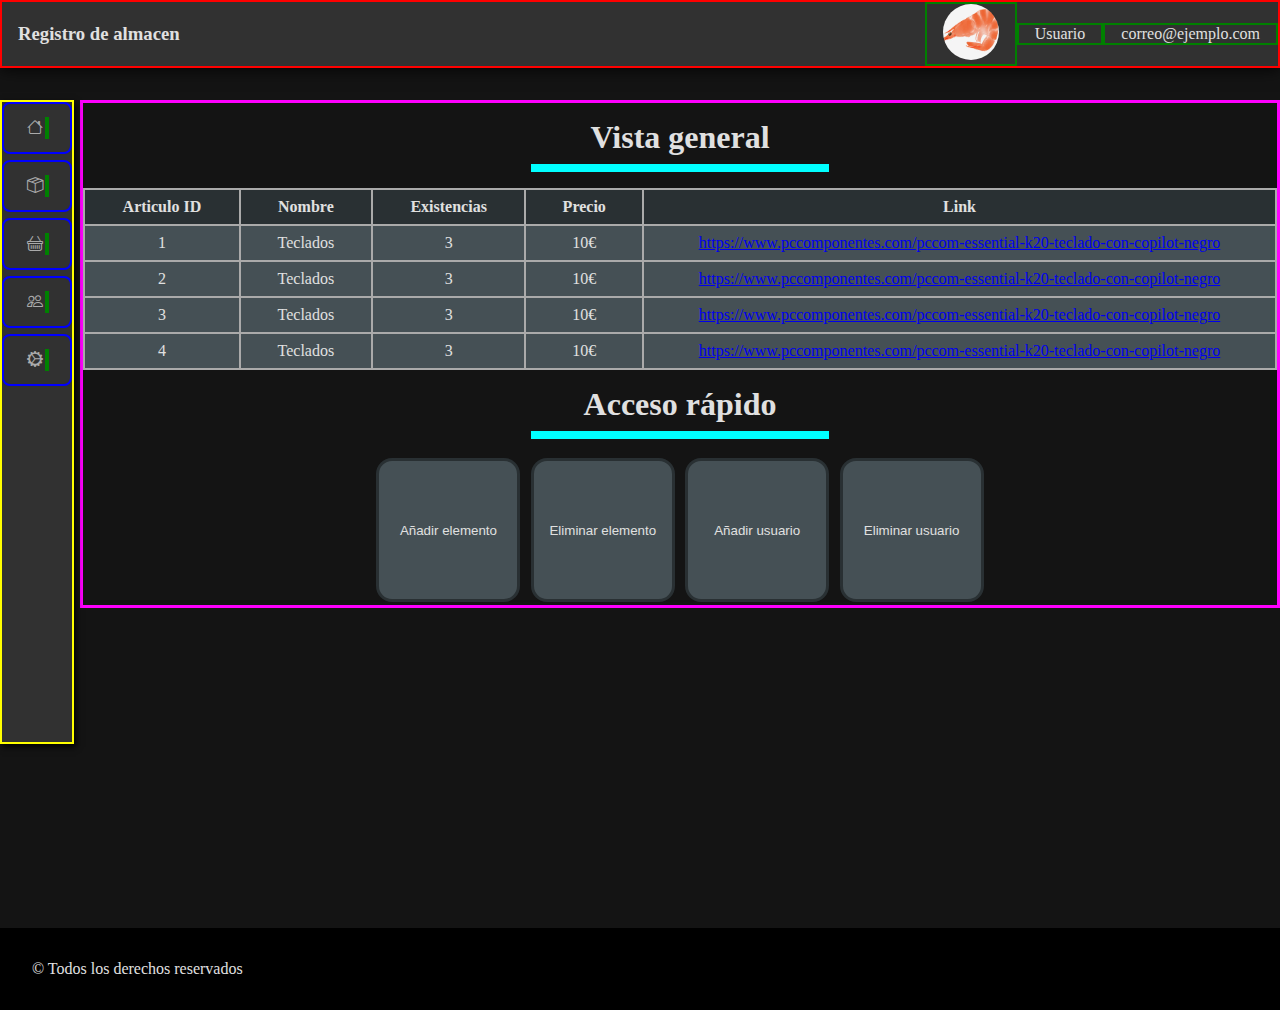
<file: inventario_almacen/index.html>
<!DOCTYPE html>
<html>
    <head>
        <title>Registro de almacen</title>
        <link rel="stylesheet" href="estilos.css">
        <link rel="stylesheet" href="https://cdn.jsdelivr.net/npm/bootstrap-icons@1.3.0/font/bootstrap-icons.css">
    </head>
    <body>
        <header>
            <h3>Registro de almacen</h3>
            <div id="menu-usuario">
                <a href=""><img src="perfil.png" alt="perfil"></a><a href="">Usuario</a><a href="">correo@ejemplo.com</a>
            </div>
        </header>
        <aside class="sidebar">
                <a href=""><i class="bi bi-house icono" ></i><span class="sidebar-oculto">Incio</span></li>
                <a href=""><i class="bi bi-box-seam icono" class="icono"></i><span class="sidebar-oculto">Almacén</span></a></li>
                <a href=""><i class="bi bi-basket icono" class="icono"></i><span class="sidebar-oculto">Productos</span></a></li>
                <a href=""><i class="bi bi-people icono" class="icono"></i><span class="sidebar-oculto">Usuarios</span></a></li>
                <a href=""><i class="bi bi-gear-wide-connected icono" class="icono"></i><span class="sidebar-oculto">Opciones</span></a></li>
        </aside>
        <main>
            <section id="vista-general">
            <h1>Vista general</h1>
            <hr/>
            <div id="bd">
                <table>
                <thead>
                    <tr>
                        <th>Articulo ID</th><th>Nombre</th><th>Existencias</th><th>Precio</th><th>Link</th>
                    </tr>
                    <tr>
                        <td>1</td><td>Teclados</td><td>3</td><td>10€</td><td><a href="https://www.pccomponentes.com/pccom-essential-k20-teclado-con-copilot-negro">https://www.pccomponentes.com/pccom-essential-k20-teclado-con-copilot-negro</a></td>
                    </tr>
                    <tr>
                        <td>2</td><td>Teclados</td><td>3</td><td>10€</td><td><a href="https://www.pccomponentes.com/pccom-essential-k20-teclado-con-copilot-negro">https://www.pccomponentes.com/pccom-essential-k20-teclado-con-copilot-negro</a></td>
                    </tr>
                    <tr>
                        <td>3</td><td>Teclados</td><td>3</td><td>10€</td><td><a href="https://www.pccomponentes.com/pccom-essential-k20-teclado-con-copilot-negro">https://www.pccomponentes.com/pccom-essential-k20-teclado-con-copilot-negro</a></td>
                    </tr>
                    <tr>
                        <td>4</td><td>Teclados</td><td>3</td><td>10€</td><td><a href="https://www.pccomponentes.com/pccom-essential-k20-teclado-con-copilot-negro">https://www.pccomponentes.com/pccom-essential-k20-teclado-con-copilot-negro</a></td>
                    </tr>
                </thead>
                </table>
            </div>
            </section>
            <section id="acceso-rapido">
                <h1>Acceso rápido</h1>
                <hr/>
                <div id="btns-acceso-rapido">
                    <p>
                        <button class="btn-acceso-rapido">Añadir elemento</button>
                        <button class="btn-acceso-rapido">Eliminar elemento</button>
                        <button class="btn-acceso-rapido">Añadir usuario</button>
                        <button class="btn-acceso-rapido">Eliminar usuario</button>
                    </p>
                </div>
            </section>
        </main>
        <footer>
            &copy; Todos los derechos reservados
        </footer>
    </body>
</html>
</file>
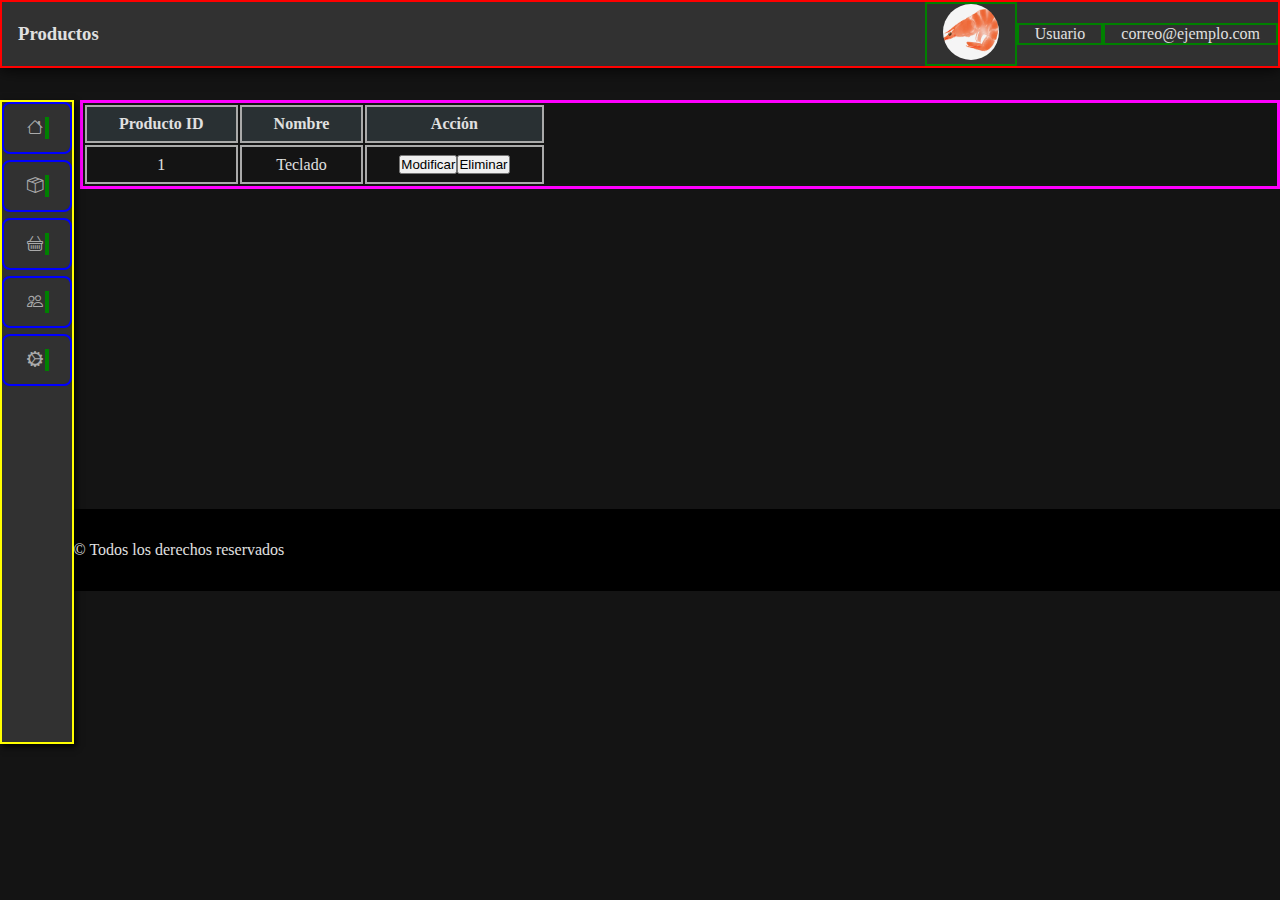
<file: inventario_almacen/productos.html>
<!DOCTYPE html>
<html>
    <head>
        <title>Productos</title>
        <link rel="stylesheet" href="estilos.css">
        <link rel="stylesheet" href="https://cdn.jsdelivr.net/npm/bootstrap-icons@1.3.0/font/bootstrap-icons.css">
    </head>
    <body>
        <header>
            <h3>Productos</h3>
            <div id="menu-usuario">
                <a href=""><img src="perfil.png" alt="perfil"></a><a href="">Usuario</a><a href="">correo@ejemplo.com</a>
            </div>
        </header>
        <aside class="sidebar">
                <a href=""><i class="bi bi-house icono" ></i><span class="sidebar-oculto">Incio</span></a>
                <a href=""><i class="bi bi-box-seam icono"  class="icono"></i><span class="sidebar-oculto">Almacén</span></a>
                <a href="" class="activo"><i class="bi bi-basket icono"></i><span class="sidebar-oculto">Productos</span></a>
                <a href=""><i class="bi bi-people icono"></i><span class="sidebar-oculto">Usuarios</span></a>
                <a href=""><i class="bi bi-gear-wide-connected icono"></i><span class="sidebar-oculto">Opciones</span></a>
        </aside>
        <main>
        	<table>
        		<tr>
        			<th>Producto ID</th><th>Nombre</th><th>Acción</th>
        		</tr>
        		<tr>
        			<td>1</td><td>Teclado</td><td><button>Modificar</button><button>Eliminar</button></td>
        		</tr>
        	</table>
        </main>
        <footer>
            &copy; Todos los derechos reservados
        </footer>
    </body>
</html>
</file>
<file: inventario_almacen/estilos.css>
:root{
    --color-fondo:rgb(20, 20, 20);
    --color-fondo-secundario:rgb(49, 49, 49);
    --color-fondo-tabla: rgb(69, 80, 85);
    --color-fondo-tabla-secundario: rgb(41, 48, 51);
    --color-hover: grey;
    --color-texto: rgb(224, 224, 224);
    --color-texto-secundario: rgb(170, 170, 170);
}
*{
    margin:0;
    padding: 0;
}
body{
    background-color: var(--color-fondo);
    height: 100vh;
}

header{
    background-color: var(--color-fondo-secundario);
    box-shadow: 0 0 1rem 0 black;
    color:var(--color-texto);
    display: flex;
    justify-content: space-between;
    align-items: center;
    border: solid red 2px;
    margin-bottom: 2rem;
    padding-left: 1rem;
}

#menu-usuario{
    display: flex;
}
#menu-usuario a{
    border: green solid 2px;
    padding: 0 1rem;
    align-items: center;
    margin: auto;
    text-decoration: none;
    color: var(--color-texto);
}

#menu-usuario img{
    width: 3.5rem;
    height: 3.5rem;
    border-radius: 50%;
}
.sidebar{
    box-shadow:  0.1rem 0.2rem 0.4rem black;
    display: flex;
    flex-direction: column;
    gap: .4rem;
    float: left;
    background-color: var(--color-fondo-secundario);
    min-height: 40rem;
    border: yellow solid 2px;
    
}
.sidebar:hover a{
    grid-template-columns: 20px 1fr;
}

.sidebar a{
    text-align: center;
    align-items: center;
    display: grid;
    grid-template-columns: 20px 0fr;
    border: solid blue 2px;
    border-radius: 0.5rem;
    padding: .8rem 1.3rem;
    text-decoration: none;
    color: var(--color-texto);
    transition: grid-template-columns .4s;

}
.sidebar a:hover{
    background-color: var(--color-hover);
}

.icono{
   color: var(--color-texto-secundario)
}
.sidebar-oculto{
    border: green solid 2px;
    overflow: hidden;
}
main{
    border: fuchsia solid;
    margin-left: 5rem;
    color: var(--color-texto);
    text-align: center;
}
hr{
    margin: 0.5rem auto 1rem auto;
    width: 25%;
    height: 0.5rem;
    background-color: cyan;
    border: none;
}
section h1{
    margin-top: 1rem;
}

#bd{
    text-align: center;
    overflow: auto;
}

#bd table{
    width: 100%;
    border-collapse: collapse;
    background-color: var(--color-fondo-tabla);
}
th,td{
    color: var(--color-texto);
    border: solid var(--color-texto-secundario) 2px;
    padding: 0.5rem 2rem;
    text-align: center;
}
th{
    background-color: var(--color-fondo-tabla-secundario);
}
footer{
    align-items: center;
    background-color: black;
    color: var(--color-texto);
    padding: 2rem;
    margin-top: 20rem;
}
#btns-acceso-rapido{
    display: inline;
    align-items: center;
    text-align: center;
}
.btn-acceso-rapido{
    background-color: var(--color-fondo-tabla);
    color: var(--color-texto);
    width: 9rem;
    height: 9rem;
    border: var(--color-fondo-tabla-secundario) solid;
    border-radius: 1rem;
    text-align: center;
    margin: 0.2rem;
}
</file>
